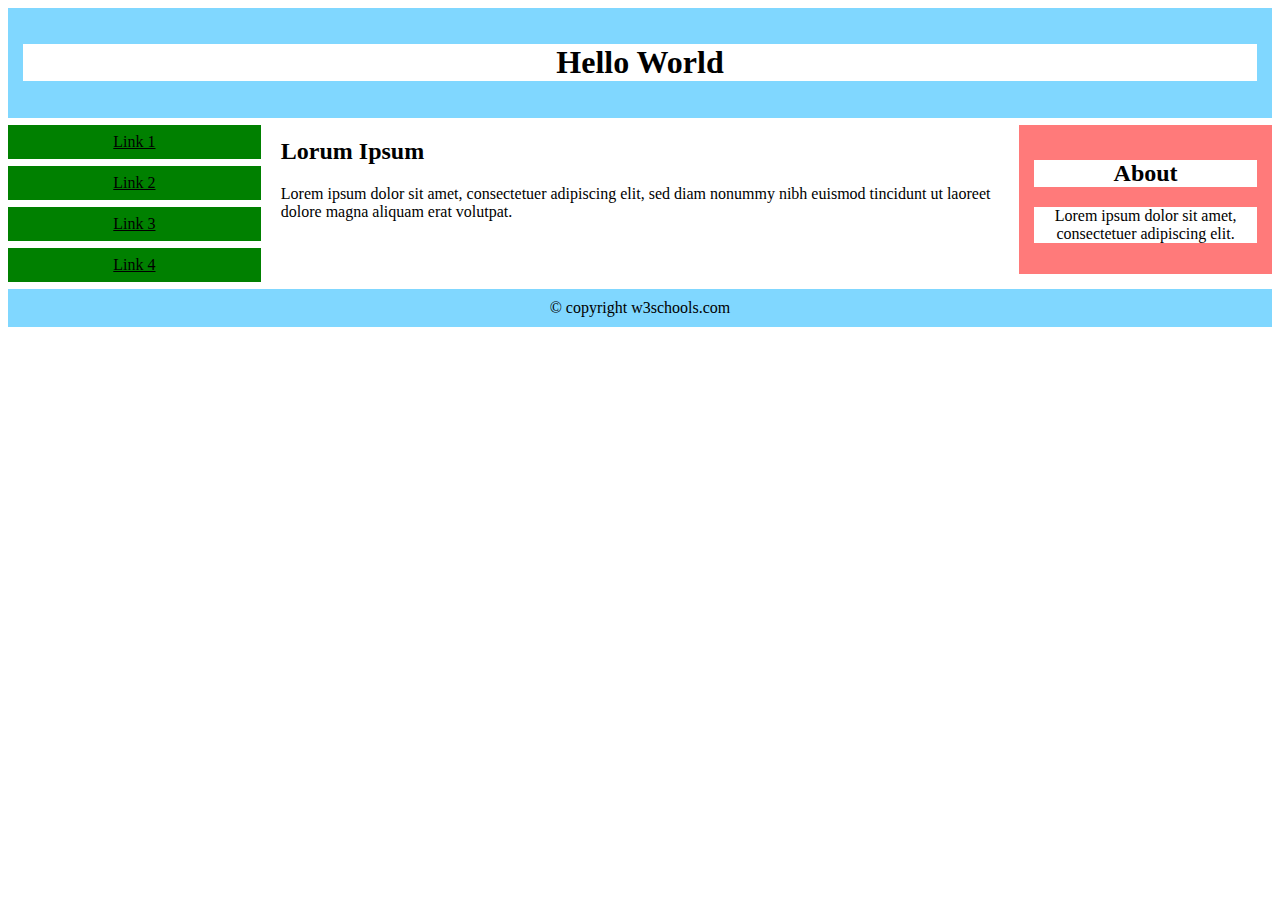
<file: index.html>
<!DOCTYPE html>
<html lang="en">

<head>
    <meta charset="UTF-8">
    <meta http-equiv="X-UA-Compatible" content="IE=edge">
    <meta name="viewport" content="width=device-width, initial-scale=1.0">
    <title>Responsivo</title>
    <link rel="stylesheet" href="/css/style.css">
</head>

<body>
    <div style="background-color:hsl(199, 100%, 75%);padding:15px;text-align:center;">
        <h1>Hello World</h1>
    </div>

    <div style="overflow:auto">
        <div class="menu">
            <a href="./page 1/link 1.html">Link 1</a>
            <a href="./page 2/link 2.html">Link 2</a>
            <a href="./page 3/link 3.html">Link 3</a>
            <a href="./page 4/link 4.html">Link 4</a>
        </div>

        <div class="main">
            <h2>Lorum Ipsum</h2>
            <p>Lorem ipsum dolor sit amet, consectetuer adipiscing elit, sed diam nonummy nibh euismod tincidunt ut
                laoreet dolore magna aliquam erat volutpat.</p>
        </div>

        <div class="right">
            <h2>About</h2>
            <p>Lorem ipsum dolor sit amet, consectetuer adipiscing elit.</p>
        </div>
    </div>

    <div style="background-color:hsl(199, 100%, 75%);text-align:center;padding:10px;margin-top:7px;">© copyright
        w3schools.com</div>
</body>

</html>
</file>
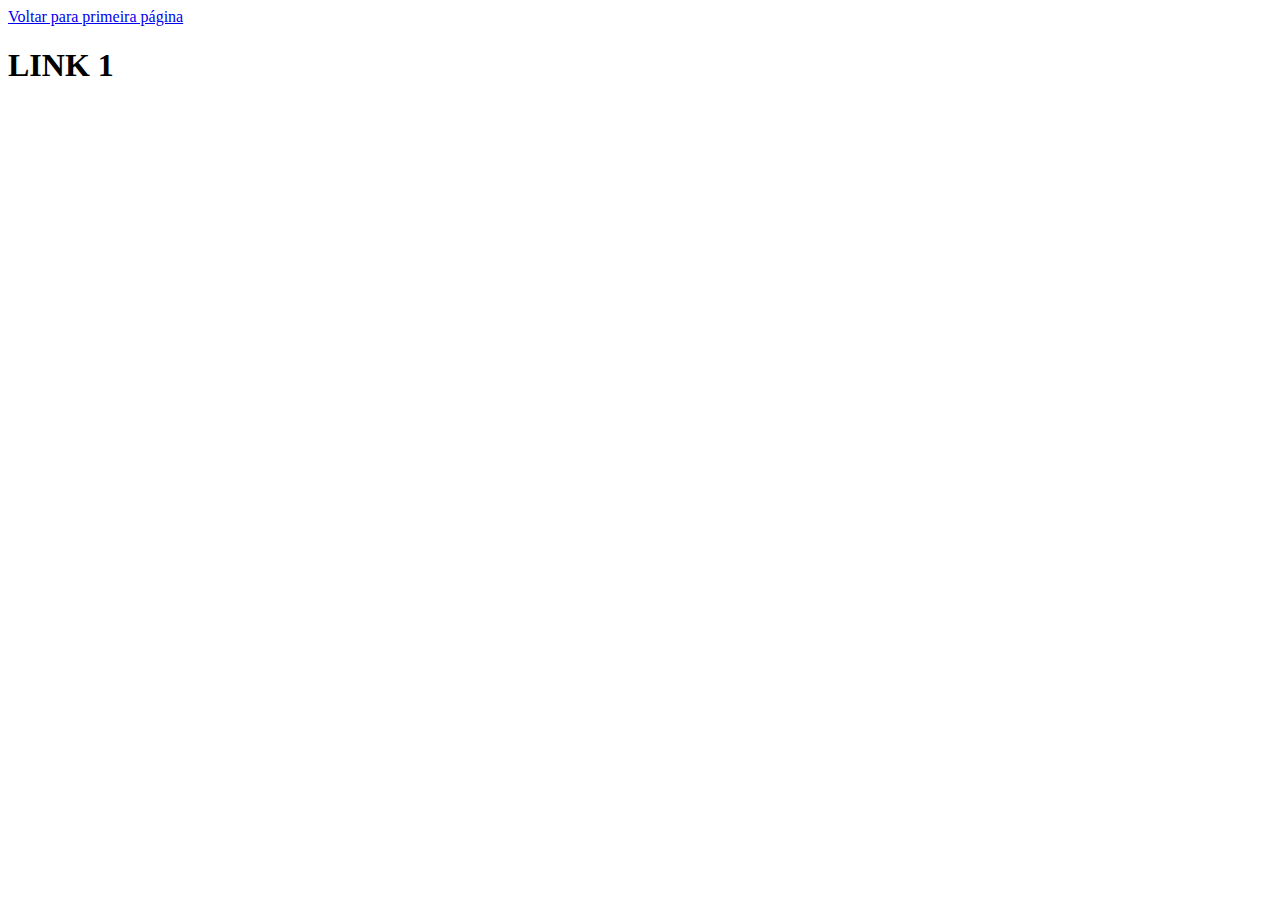
<file: page 1/link 1.html>
<!DOCTYPE html>
<html lang="en">

<head>
    <meta charset="UTF-8">
    <meta http-equiv="X-UA-Compatible" content="IE=edge">
    <meta name="viewport" content="width=device-width, initial-scale=1.0">
    <title>Document</title>
</head>

<body>
    <a href="/link.html">Voltar para primeira página</a>
    <h1>LINK 1</h1>
</body>

</html>
</file>
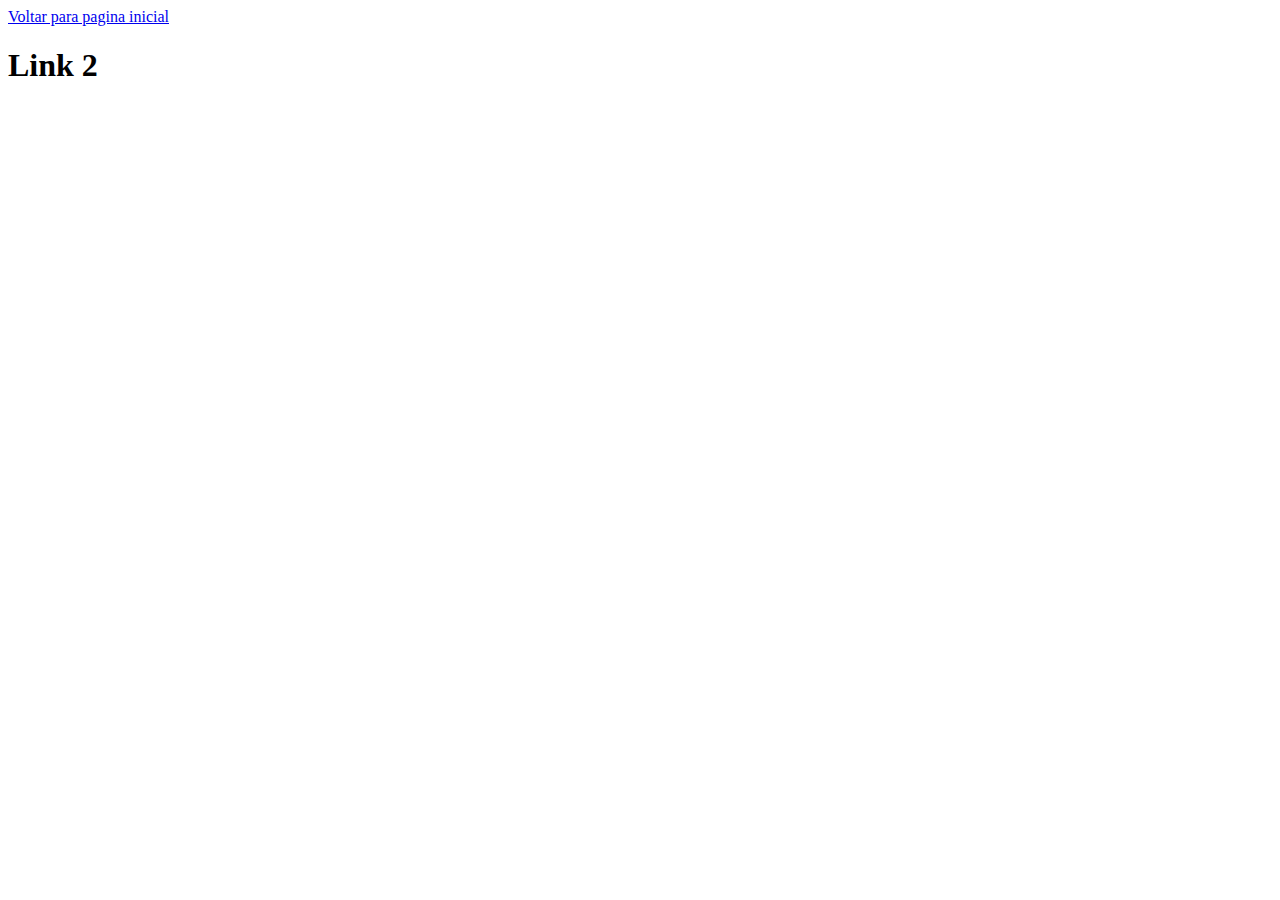
<file: page 2/link 2.html>
<!DOCTYPE html>
<html lang="en">

<head>
    <meta charset="UTF-8">
    <meta http-equiv="X-UA-Compatible" content="IE=edge">
    <meta name="viewport" content="width=device-width, initial-scale=1.0">
    <title>Document</title>
</head>

<body>
    <a href="/index.html">Voltar para pagina inicial</a>
    <h1>Link 2</h1>
</body>

</html>
</file>
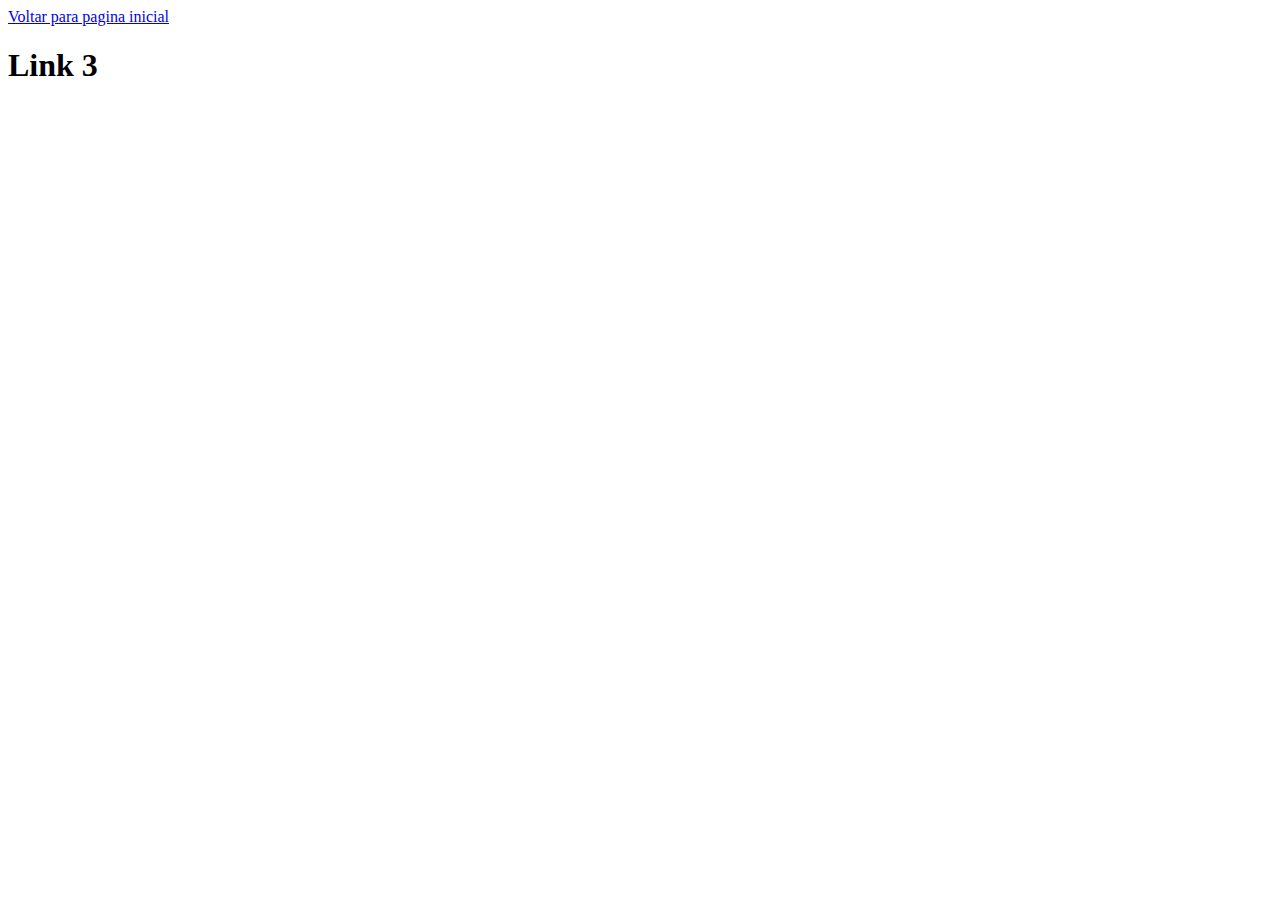
<file: page 3/link 3.html>
<!DOCTYPE html>
<html lang="en">
<head>
    <meta charset="UTF-8">
    <meta http-equiv="X-UA-Compatible" content="IE=edge">
    <meta name="viewport" content="width=device-width, initial-scale=1.0">
    <title>Document</title>
</head>
<body>
    <a href="/index.html">Voltar para pagina inicial</a>
    <h1>Link 3</h1>
</body>
</html>
</file>
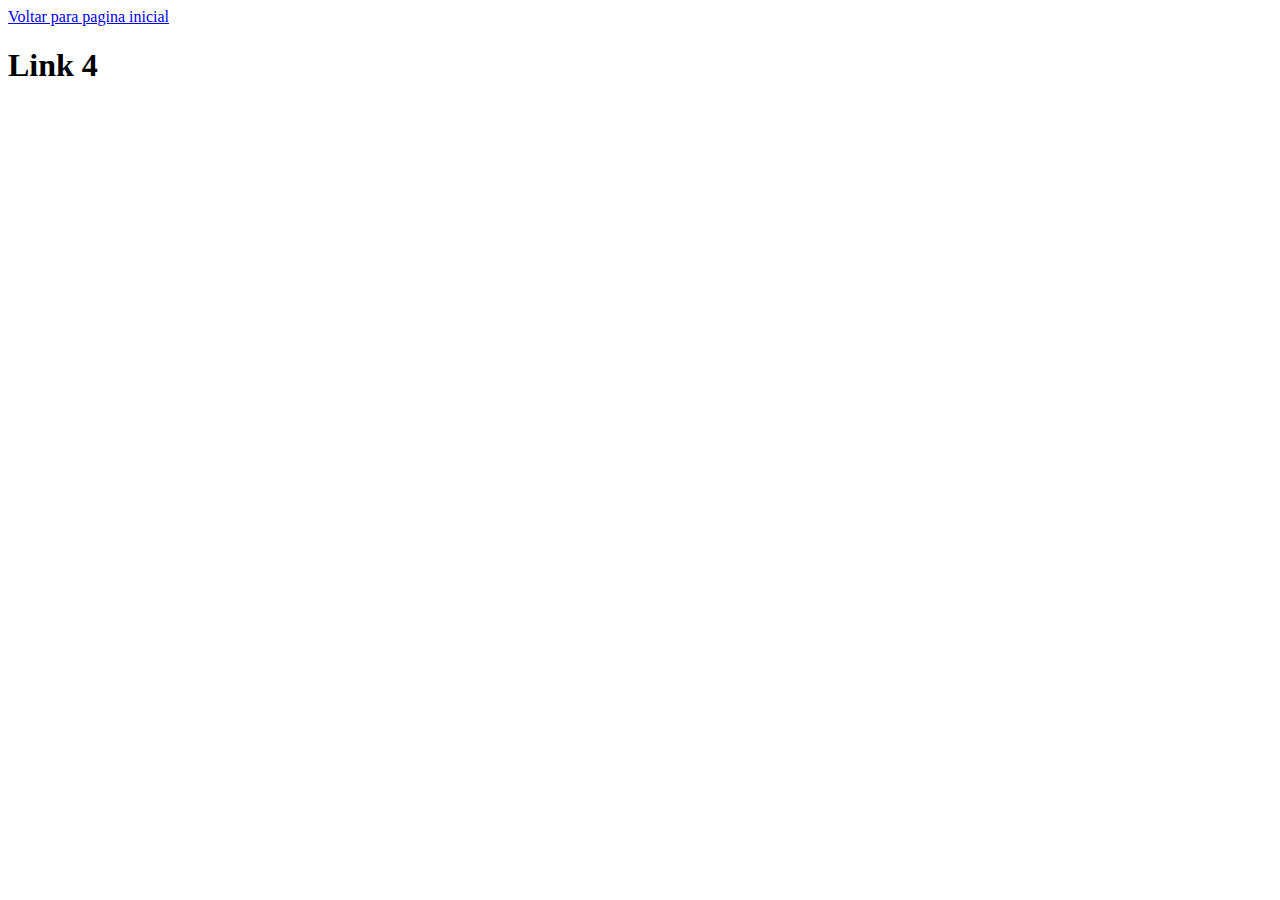
<file: page 4/link 4.html>
<!DOCTYPE html>
<html lang="en">

<head>
    <meta charset="UTF-8">
    <meta http-equiv="X-UA-Compatible" content="IE=edge">
    <meta name="viewport" content="width=device-width, initial-scale=1.0">
    <title>Document</title>
</head>

<body>
    <a href="/index.html">Voltar para pagina inicial</a>
    <h1>Link 4</h1>
</body>

</html>
</file>
<file: css/style.css>
* {
    box-sizing: border-box;
    background-color: rgb(255, 255, 255);
}

.menu {
    float: left;
    width: 20%;
    text-align: center;
}

.menu a {
    background-color: green;
    padding: 8px;
    margin-top: 7px;
    display: block;
    width: 100%;
    color: black;
}

.main {
    float: left;
    width: 60%;
    padding: 0 20px;
}

.right {
    background-color: rgb(255, 122, 122);
    float: left;
    width: 20%;
    padding: 15px;
    margin-top: 7px;
    text-align: center;
}

@media only screen and (max-width: 620px) {

    /* For mobile phones: */
    .menu,
    .main,
    .right {
        width: 100%;
    }
}
</file>
